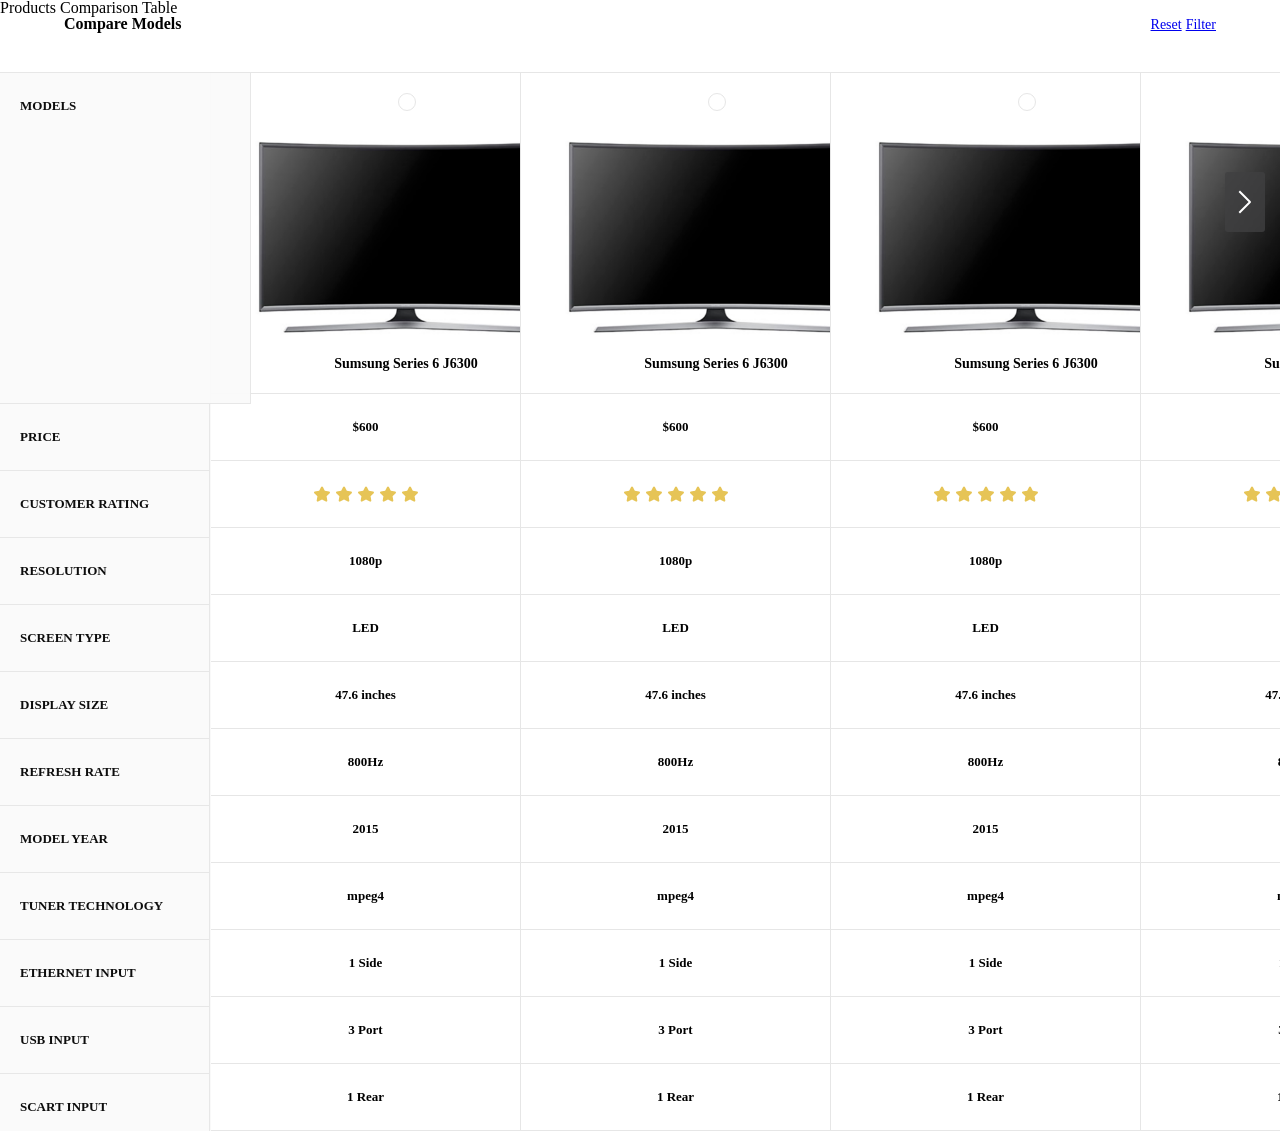
<file: assets/plugins/products-comparison-table/index.html>
<!doctype html>
<html lang="es" class="no-js">
<head>
	<meta charset="UTF-8">
	<meta name="viewport" content="width=device-width, initial-scale=1">
	<link href='https://fonts.googleapis.com/css?family=Source+Sans+Pro:300,400,600' rel='stylesheet' type='text/css'>

	<link rel="stylesheet" href="css/reset.css"> <!-- CSS reset -->
	<link rel="stylesheet" href="css/style.css"> <!-- Resource style -->
	<script src="js/modernizr.js"></script> <!-- Modernizr -->
  	
	<title>Products Comparison Table | CodyHouse</title>
</head>
<body>
	<section class="cd-intro">
		<h1>Products Comparison Table</h1>
	</section> <!-- .cd-intro -->

	<section class="cd-products-comparison-table">
		<header>
			<h2>Compare Models</h2>

			<div class="actions">
				<a href="#0" class="reset">Reset</a>
				<a href="#0" class="filter">Filter</a>
			</div>
		</header>

		<div class="cd-products-table">
			<div class="features">
				<div class="top-info">Models</div>
				<ul class="cd-features-list">
					<li>Price</li>
					<li>Customer Rating</li>
					<li>Resolution</li>
					<li>Screen Type</li>
					<li>Display Size</li>
					<li>Refresh Rate</li>
					<li>Model Year</li>
					<li>Tuner Technology</li>
					<li>Ethernet Input</li>
					<li>USB Input</li>
					<li>Scart Input</li>
				</ul>
			</div> <!-- .features -->
			
			<div class="cd-products-wrapper">
				<ul class="cd-products-columns">
					<li class="product">
						<div class="top-info">
							<div class="check"></div>
							<img src="img/product.png" alt="product image">
							<h3>Sumsung Series 6 J6300</h3>
						</div> <!-- .top-info -->

						<ul class="cd-features-list">
							<li>$600</li>
							<li class="rate"><span>5/5</span></li>
							<li>1080p</li>
							<li>LED</li>
							<li>47.6 inches</li>
							<li>800Hz</li>
							<li>2015</li>
							<li>mpeg4</li>
							<li>1 Side</li>
							<li>3 Port</li>
							<li>1 Rear</li>
						</ul>
					</li> <!-- .product -->

					<li class="product">
						<div class="top-info">
							<div class="check"></div>
							<img src="img/product.png" alt="product image">
							<h3>Sumsung Series 6 J6300</h3>
						</div> <!-- .top-info -->

						<ul class="cd-features-list">
							<li>$600</li>
							<li class="rate"><span>5/5</span></li>
							<li>1080p</li>
							<li>LED</li>
							<li>47.6 inches</li>
							<li>800Hz</li>
							<li>2015</li>
							<li>mpeg4</li>
							<li>1 Side</li>
							<li>3 Port</li>
							<li>1 Rear</li>
						</ul>
					</li> <!-- .product -->

					<li class="product">
						<div class="top-info">
							<div class="check"></div>
							<img src="img/product.png" alt="product image">
							<h3>Sumsung Series 6 J6300</h3>
						</div> <!-- .top-info -->

						<ul class="cd-features-list">
							<li>$600</li>
							<li class="rate"><span>5/5</span></li>
							<li>1080p</li>
							<li>LED</li>
							<li>47.6 inches</li>
							<li>800Hz</li>
							<li>2015</li>
							<li>mpeg4</li>
							<li>1 Side</li>
							<li>3 Port</li>
							<li>1 Rear</li>
						</ul>
					</li> <!-- .product -->

					<li class="product">
						<div class="top-info">
							<div class="check"></div>
							<img src="img/product.png" alt="product image">
							<h3>Sumsung Series 6 J6300</h3>
						</div> <!-- .top-info -->

						<ul class="cd-features-list">
							<li>$600</li>
							<li class="rate"><span>5/5</span></li>
							<li>1080p</li>
							<li>LED</li>
							<li>47.6 inches</li>
							<li>800Hz</li>
							<li>2015</li>
							<li>mpeg4</li>
							<li>1 Side</li>
							<li>3 Port</li>
							<li>1 Rear</li>
						</ul>
					</li> <!-- .product -->

					<li class="product">
						<div class="top-info">
							<div class="check"></div>
							<img src="img/product.png" alt="product image">
							<h3>Sumsung Series 6 J6300</h3>
						</div> <!-- .top-info -->

						<ul class="cd-features-list">
							<li>$600</li>
							<li class="rate"><span>5/5</span></li>
							<li>1080p</li>
							<li>LED</li>
							<li>47.6 inches</li>
							<li>800Hz</li>
							<li>2015</li>
							<li>mpeg4</li>
							<li>1 Side</li>
							<li>3 Port</li>
							<li>1 Rear</li>
						</ul>
					</li> <!-- .product -->

					<li class="product">
						<div class="top-info">
							<div class="check"></div>
							<img src="img/product.png" alt="product image">
							<h3>Sumsung Series 6 J6300</h3>
						</div> <!-- .top-info -->

						<ul class="cd-features-list">
							<li>$600</li>
							<li class="rate"><span>5/5</span></li>
							<li>1080p</li>
							<li>LED</li>
							<li>47.6 inches</li>
							<li>800Hz</li>
							<li>2015</li>
							<li>mpeg4</li>
							<li>1 Side</li>
							<li>3 Port</li>
							<li>1 Rear</li>
						</ul>
					</li> <!-- .product -->

					<li class="product">
						<div class="top-info">
							<div class="check"></div>
							<img src="img/product.png" alt="product image">
							<h3>Sumsung Series 6 J6300</h3>
						</div> <!-- .top-info -->

						<ul class="cd-features-list">
							<li>$600</li>
							<li class="rate"><span>5/5</span></li>
							<li>1080p</li>
							<li>LED</li>
							<li>47.6 inches</li>
							<li>800Hz</li>
							<li>2015</li>
							<li>mpeg4</li>
							<li>1 Side</li>
							<li>3 Port</li>
							<li>1 Rear</li>
						</ul>
					</li> <!-- .product -->

					<li class="product">
						<div class="top-info">
							<div class="check"></div>
							<img src="img/product.png" alt="product image">
							<h3>Sumsung Series 6 J6300</h3>
						</div> <!-- .top-info -->

						<ul class="cd-features-list">
							<li>$600</li>
							<li class="rate"><span>5/5</span></li>
							<li>1080p</li>
							<li>LED</li>
							<li>47.6 inches</li>
							<li>800Hz</li>
							<li>2015</li>
							<li>mpeg4</li>
							<li>1 Side</li>
							<li>3 Port</li>
							<li>1 Rear</li>
						</ul>
					</li> <!-- .product -->
				</ul> <!-- .cd-products-columns -->
			</div> <!-- .cd-products-wrapper -->
			
			<ul class="cd-table-navigation">
				<li><a href="#0" class="prev inactive">Prev</a></li>
				<li><a href="#0" class="next">Next</a></li>
			</ul>
		</div> <!-- .cd-products-table -->
	</section> <!-- .cd-products-comparison-table -->
<script src="js/jquery-2.1.4.js"></script>
<script src="js/main.js"></script> <!-- Resource jQuery -->
</body>
</html>
</file>
<file: assets/plugins/products-comparison-table/css/style.css>
/* -------------------------------- 

Main Components 

-------------------------------- */
.cd-products-comparison-table ul {
    margin-top: 0;
    margin-bottom: 0;
}

.cd-products-comparison-table {
  margin-bottom: 6em;
}
.cd-products-comparison-table::after {
  /* never visible - this is used in jQuery to check the current MQ */
  display: none;
  content: 'mobile';
}
.cd-products-comparison-table header {
  padding: 0 5% 25px;
}
.cd-products-comparison-table header::after {
  clear: both;
  content: "";
  display: table;
}
.cd-products-comparison-table h2 {
  float: left;
  font-weight: bold;
}
.cd-products-comparison-table .actions {
  float: right;
}
.cd-products-comparison-table .reset, .cd-products-comparison-table .filter {
  font-size: 14px;
}
.cd-products-comparison-table .filter {
  cursor: not-allowed;
}
.cd-products-comparison-table .filter.active {
  cursor: pointer;
  background-color: #9dc997;
}
.no-touch .cd-products-comparison-table .filter.active:hover {
  background-color: #a7cea1;
}
@media only screen and (min-width: 1170px) {
  .cd-products-comparison-table {
    margin-bottom: 0;
  }
  .cd-products-comparison-table::after {
    /* never visible - this is used in jQuery to check the current MQ */
    content: 'desktop';
  }
  .cd-products-comparison-table header {
    padding: 0 5% 40px;
  }
  .cd-products-comparison-table h2 {
    font-size: 16px;
  }
  .cd-products-comparison-table .reset, .cd-products-comparison-table .filter {
    font-size: 14px;
  }
}

.cd-products-table {
  position: relative;
  overflow: hidden;
}

.cd-products-table .features {
  /* fixed left column - product properties list */
  position: absolute;
  z-index: 1;
  top: 0;
  left: 0;
  width: 120px;
  border-style: solid;
  border-color: #e6e6e6;
  border-width: 1px;
  background-color: #fafafa;
  opacity: .95;
    border: 0;
}
.cd-products-table .features::after {
  /* color gradient on the right of .features -  visible while scrolling inside the .cd-products-table */
  content: '';
  position: absolute;
  top: 0;
  left: 100%;
  width: 4px;
  height: 100%;
  background-color: transparent;
  background-image: -webkit-linear-gradient(left, rgba(0, 0, 0, 0.06), transparent);
  background-image: linear-gradient(to right,rgba(0, 0, 0, 0.06), transparent);
  opacity: 0;
}
@media only screen and (min-width: 1170px) {
  .cd-products-table .features {
    width: 211px;
  }
}

.cd-products-table.scrolling .features::after {
  opacity: 1;
}

.cd-products-wrapper {
  overflow-x: auto;
  /* this fixes the buggy scrolling on webkit browsers - mobile devices only - when overflow property is applied */
  -webkit-overflow-scrolling: touch;
    border: 0;
}

.cd-products-columns {
  /* products list wrapper */
  width: 1200px;
  margin-left: 120px;
    margin-top: 0;
    margin-bottom: 0;
    
}
.cd-products-columns::after {
  clear: both;
  content: "";
  display: table;
}
@media only screen and (min-width: 1170px) {
  .cd-products-columns {
    width: 2480px;
    margin-left: 210px;
  }
}

.cd-products-columns .product {
  position: relative;
  float: left;
  width: 150px;
  text-align: center;
  -webkit-transition: opacity 0.3s, visibility 0.3s, -webkit-transform 0.3s;
  -moz-transition: opacity 0.3s, visibility 0.3s, -moz-transform 0.3s;
  transition: opacity 0.3s, visibility 0.3s, transform 0.3s;
}
.filtering .cd-products-columns .product:not(.selected) {
  opacity: 0;
  visibility: hidden;
  -webkit-transform: scale(0);
  -moz-transform: scale(0);
  -ms-transform: scale(0);
  -o-transform: scale(0);
  transform: scale(0);
}
.no-product-transition .cd-products-columns .product.selected {
  -webkit-transition: opacity 0.3s, visibility 0.3s;
  -moz-transition: opacity 0.3s, visibility 0.3s;
  transition: opacity 0.3s, visibility 0.3s;
}
.filtered .cd-products-columns .product:not(.selected) {
  position: absolute;
}
@media only screen and (min-width: 1170px) {
  .cd-products-columns .product {
    width: 310px;
  }
}

.cd-features-list li {
  font-size: 13px;
    line-height: 16px;
  font-weight: bold;
  padding: 25px 40px;
  border-color: #e6e6e6;
  border-style: solid;
  border-width: 1px;
    border-top: 0;
}
.cd-features-list li.rate {
  /* rating stars */
  padding: 21px 0;
}
.cd-features-list li.rate span {
  display: inline-block;
  height: 22px;
  width: 110px;
  background: url(../img/cd-star.svg);
  color: transparent;
}
@media only screen and (min-width: 1170px) {
  .cd-features-list li {
    font-size: 13px;
  }
  .cd-features-list li.rate {
    padding: 22px 0;
  }
}

.product img {
  max-width: 100%;
}

.product .top-info {
    border-right: 0!important;
}

.product .cd-features-list li {
    border-right: 0;
}

.features .cd-features-list {
    width: 210px;
}


.features .cd-features-list li,
.cd-products-table .features .top-info {
  /* fixed left column - items */
    font-size: 13px;
  font-weight: bold;
  /* set line-height value equal to font-size of text inside product cells */
  line-height: 14px;
  padding: 25px 10px;
  text-align: left;
}
@media only screen and (min-width: 1170px) {
  .features .cd-features-list li,
  .cd-products-table .features .top-info {
    text-transform: uppercase;
    line-height: 16px;
    padding: 25px 20px;
  }
}

.features .cd-features-list li {
  /* truncate text with dots */
  white-space: nowrap;
  text-overflow: ellipsis;
  overflow: hidden;
    border-top: 0;
    border-left: 0;
}

.cd-products-table .top-info {
  position: relative;
  height: 177px;
  width: 150px;
  text-align: center;
  padding: 1.25em 2.5em;
  border-color: #e6e6e6;
  border-style: solid;
  border-width: 1px;
  -webkit-transition: height 0.3s;
  -moz-transition: height 0.3s;
  transition: height 0.3s;
  cursor: pointer;
  background: #ffffff;
}
.cd-products-table .top-info::after {
  /* color gradient below .top-info -  visible when .top-info is fixed */
  content: '';
  position: absolute;
  left: 0;
  top: 100%;
  height: 4px;
  width: 100%;
  background-color: transparent;
  background-image: -webkit-linear-gradient(top, rgba(0, 0, 0, 0.06), transparent);
  background-image: linear-gradient(to bottom,rgba(0, 0, 0, 0.06), transparent);
  opacity: 0;
}
.cd-products-table .top-info h3 {
  padding: 1.25em 0 0.625em;
  font-weight: bold;
  font-size: 13px;
    margin: 0;
}
.cd-products-table .top-info img {
  display: block;
  -webkit-backface-visibility: hidden;
  backface-visibility: hidden;
}
.cd-products-table .top-info h3, .cd-products-table .top-info img {
  -webkit-transition: -webkit-transform 0.3s;
  -moz-transition: -moz-transform 0.3s;
  transition: transform 0.3s;
    margin: 0;
}
.cd-products-table .top-info .check {
  position: relative;
  display: inline-block;
  height: 16px;
  width: 16px;
  margin: 0 auto 1em;
}
.cd-products-table .top-info .check::after, .cd-products-table .top-info .check::before {
  /* used to create the check icon and green circle dot - visible when product is selected */
  position: absolute;
  top: 0;
  left: 0;
  content: '';
  height: 100%;
  width: 100%;
}
.cd-products-table .top-info .check::before {
  /* green circle dot */
  border-radius: 50%;
  border: 1px solid #e6e6e6;
  background: #ffffff;
  -webkit-transition: background-color 0.3s, -webkit-transform 0.3s, border-color 0.3s;
  -moz-transition: background-color 0.3s, -moz-transform 0.3s, border-color 0.3s;
  transition: background-color 0.3s, transform 0.3s, border-color 0.3s;
}
.cd-products-table .top-info .check::after {
  /* check icon */
  background: url(../img/cd-check.svg) no-repeat center center;
  background-size: 24px 24px;
  opacity: 0;
  -webkit-transition: opacity 0.3s;
  -moz-transition: opacity 0.3s;
  transition: opacity 0.3s;
}
@media only screen and (min-width: 1170px) {
  .cd-products-table .top-info {
    height: 280px;
    width: 310px;
  }
  .cd-products-table .top-info h3 {
    padding-top: 1.4em;
    font-size: 14px;
    margin: 0;
  }
  .cd-products-table .top-info .check {
    margin-bottom: 1.5em;
  }
}

.cd-products-table .features .top-info {
  /* models */
  width: 120px;
  cursor: auto;
  background: #fafafa;
    border-left: 0;
}
@media only screen and (min-width: 1170px) {
  .cd-products-table .features .top-info {
    width: 210px;
  }
}

.cd-products-table .selected .top-info .check::before {
  /* green circle dot */
  background: #9dc997;
  border-color: #9dc997;
  -webkit-transform: scale(1.5);
  -moz-transform: scale(1.5);
  -ms-transform: scale(1.5);
  -o-transform: scale(1.5);
  transform: scale(1.5);
  -webkit-animation: cd-bounce 0.3s;
  -moz-animation: cd-bounce 0.3s;
  animation: cd-bounce 0.3s;
}

@-webkit-keyframes cd-bounce {
  0% {
    -webkit-transform: scale(1);
  }
  60% {
    -webkit-transform: scale(1.6);
  }
  100% {
    -webkit-transform: scale(1.5);
  }
}
@-moz-keyframes cd-bounce {
  0% {
    -moz-transform: scale(1);
  }
  60% {
    -moz-transform: scale(1.6);
  }
  100% {
    -moz-transform: scale(1.5);
  }
}
@keyframes cd-bounce {
  0% {
    -webkit-transform: scale(1);
    -moz-transform: scale(1);
    -ms-transform: scale(1);
    -o-transform: scale(1);
    transform: scale(1);
  }
  60% {
    -webkit-transform: scale(1.6);
    -moz-transform: scale(1.6);
    -ms-transform: scale(1.6);
    -o-transform: scale(1.6);
    transform: scale(1.6);
  }
  100% {
    -webkit-transform: scale(1.5);
    -moz-transform: scale(1.5);
    -ms-transform: scale(1.5);
    -o-transform: scale(1.5);
    transform: scale(1.5);
  }
}
.cd-products-table .selected .top-info .check::after {
  /* check icon */
  opacity: 1;
}

@media only screen and (min-width: 1170px) {
  .cd-products-table.top-fixed .cd-products-columns > li,
  .cd-products-table.top-scrolling .cd-products-columns > li,
  .cd-products-table.top-fixed .features,
  .cd-products-table.top-scrolling .features {
    padding-top: 160px;
  }

  .cd-products-table.top-fixed .top-info,
  .cd-products-table.top-scrolling .top-info {
    height: 160px;
    position: fixed;
    top: 0;
  }
  .no-cssgradients .cd-products-table.top-fixed .top-info, .no-cssgradients
  .cd-products-table.top-scrolling .top-info {
    border-bottom: 1px solid #e6e6e6;
  }
  .cd-products-table.top-fixed .top-info::after,
  .cd-products-table.top-scrolling .top-info::after {
    opacity: 1;
  }
  .cd-products-table.top-fixed .top-info h3,
  .cd-products-table.top-scrolling .top-info h3 {
    -webkit-transform: translateY(-116px);
    -moz-transform: translateY(-116px);
    -ms-transform: translateY(-116px);
    -o-transform: translateY(-116px);
    transform: translateY(-116px);
  }
  .cd-products-table.top-fixed .top-info img,
  .cd-products-table.top-scrolling .top-info img {
    -webkit-transform: translateY(-62px) scale(0.4);
    -moz-transform: translateY(-62px) scale(0.4);
    -ms-transform: translateY(-62px) scale(0.4);
    -o-transform: translateY(-62px) scale(0.4);
    transform: translateY(-62px) scale(0.4);
  }

  .cd-products-table.top-scrolling .top-info {
    position: absolute;
  }
}
.cd-table-navigation a {
  position: absolute;
  z-index: 2;
  top: 0;
  right: 15px;
  -webkit-transform: translateY(55px);
  -moz-transform: translateY(55px);
  -ms-transform: translateY(55px);
  -o-transform: translateY(55px);
  transform: translateY(55px);
  /* replace text with image */
  overflow: hidden;
  text-indent: 100%;
  white-space: nowrap;
  color: transparent;
  height: 60px;
  width: 40px;
  background: rgba(64, 64, 66, 0.8) url("../img/cd-arrow.svg") no-repeat center center;
  border-radius: 3px;
  -webkit-transition: background-color 0.3s, opacity 0.3s, visibility 0.3s, -webkit-transform 0.3s;
  -moz-transition: background-color 0.3s, opacity 0.3s, visibility 0.3s, -moz-transform 0.3s;
  transition: background-color 0.3s, opacity 0.3s, visibility 0.3s, transform 0.3s;
}
.cd-table-navigation a.inactive {
  opacity: 0;
  visibility: hidden;
}
.cd-table-navigation a.prev {
  left: 120px;
  right: auto;
  -webkit-transform: translateY(55px) translateX(15px) rotate(180deg);
  -moz-transform: translateY(55px) translateX(15px) rotate(180deg);
  -ms-transform: translateY(55px) translateX(15px) rotate(180deg);
  -o-transform: translateY(55px) translateX(15px) rotate(180deg);
  transform: translateY(55px) translateX(15px) rotate(180deg);
}
.no-touch .cd-table-navigation a:hover {
  background-color: #404042;
}
@media only screen and (min-width: 1170px) {
  .cd-table-navigation a {
    -webkit-transform: translateY(100px);
    -moz-transform: translateY(100px);
    -ms-transform: translateY(100px);
    -o-transform: translateY(100px);
    transform: translateY(100px);
  }
  .cd-table-navigation a.prev {
    left: 210px;
    -webkit-transform: translateY(100px) translateX(15px) rotate(180deg);
    -moz-transform: translateY(100px) translateX(15px) rotate(180deg);
    -ms-transform: translateY(100px) translateX(15px) rotate(180deg);
    -o-transform: translateY(100px) translateX(15px) rotate(180deg);
    transform: translateY(100px) translateX(15px) rotate(180deg);
  }
  .top-fixed .cd-table-navigation a {
    position: fixed;
  }
  .top-fixed .cd-table-navigation a, .top-scrolling .cd-table-navigation a {
    -webkit-transform: translateY(45px);
    -moz-transform: translateY(45px);
    -ms-transform: translateY(45px);
    -o-transform: translateY(45px);
    transform: translateY(45px);
  }
  .top-fixed .cd-table-navigation a.prev, .top-scrolling .cd-table-navigation a.prev {
    -webkit-transform: translateY(45px) translateX(15px) rotate(180deg);
    -moz-transform: translateY(45px) translateX(15px) rotate(180deg);
    -ms-transform: translateY(45px) translateX(15px) rotate(180deg);
    -o-transform: translateY(45px) translateX(15px) rotate(180deg);
    transform: translateY(45px) translateX(15px) rotate(180deg);
  }
}

/* -------------------------------- 

No JS

-------------------------------- */
.no-js .actions {
  display: none;
}

.no-js .cd-products-table .top-info {
  height: 145px;
}
@media only screen and (min-width: 1170px) {
  .no-js .cd-products-table .top-info {
    height: 248px;
  }
}

.no-js .cd-products-columns .check {
  display: none;
}
</file>
